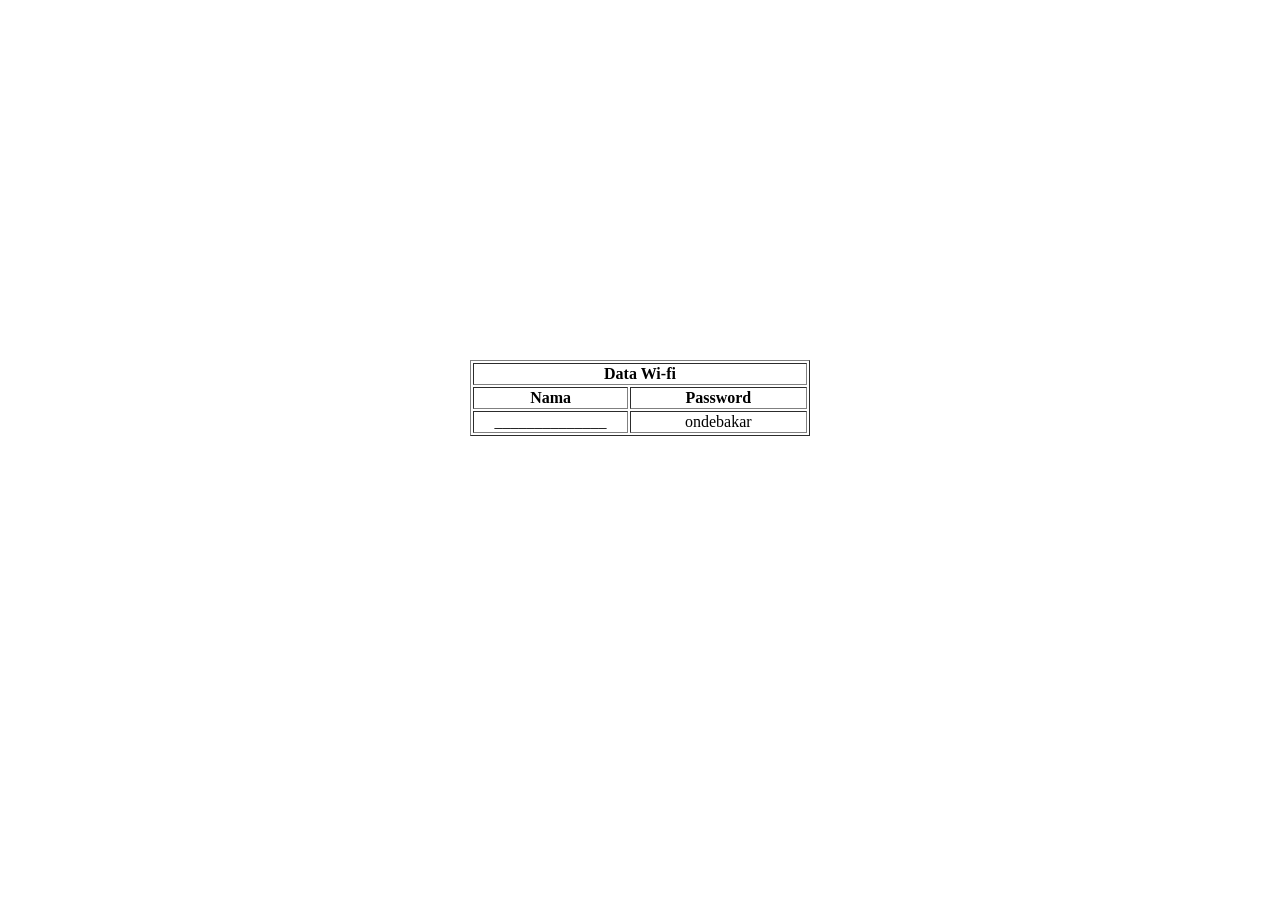
<file: wef.html>
<!DOCTYPE html>
<html>
<head>
	<title>Data wifi</title>
	<style>
        body {
            padding: 0;
        }
        table {
            margin-top: 40vh;
        }
    </style>
</head>
<body>
	<table border="1" align="center" >
		<tr>
			<th colspan="4">
				Data Wi-fi
			</th>
		</tr>
		<tr>
			<th width="35%">Nama</th>
			<th width="40%">Password</th>
		</tr>
		<tr>
			<td><center>______________</center></td>
			<td><center>ondebakar</center></td>
	</table>

</body>
</html>
</file>
